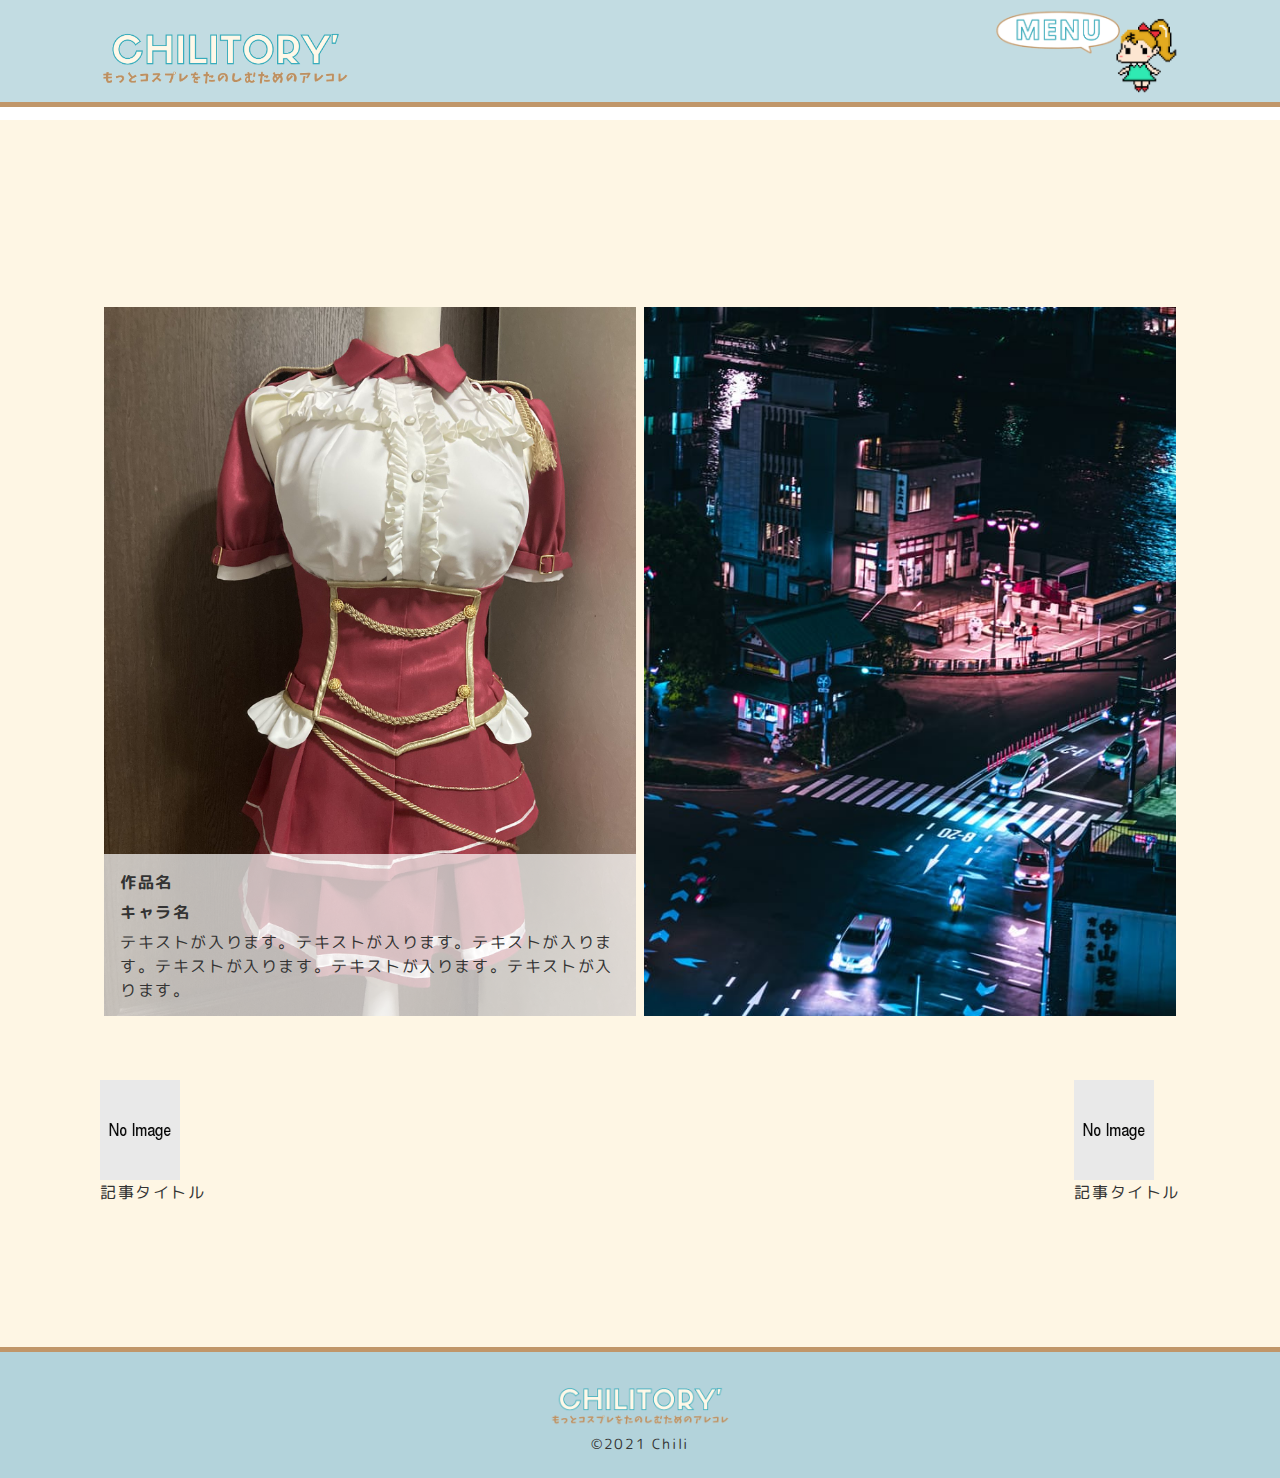
<file: single.html>
<!DOCTYPE html>
<html lang="ja">
<head>
  <meta charset="UTF-8">
  <meta name="viewport" content="width=device-width, initial-scale=1">
  <link rel="stylesheet" href="css/styles.css">
  <link rel="stylesheet" href="css/styles.scss">
  <link href="https://use.fontawesome.com/releases/v5.6.1/css/all.css" rel="stylesheet">
  <script src="https://ajax.googleapis.com/ajax/libs/jquery/3.2.1/jquery.min.js"></script>
  <title>main</title>

  <link rel="preconnect" href="https://fonts.googleapis.com">
  <link rel="preconnect" href="https://fonts.gstatic.com" crossorigin>
  <link href="https://fonts.googleapis.com/css2?family=Archivo+Black&display=swap" rel="stylesheet">

  <link rel="preconnect" href="https://fonts.googleapis.com">
<link rel="preconnect" href="https://fonts.gstatic.com" crossorigin>
<link href="https://fonts.googleapis.com/css2?family=Archivo+Black&family=M+PLUS+Rounded+1c&display=swap" rel="stylesheet">

</head>

<body>
  
  <!--ヘッダー-->
  <header>
    <div class="inner">

      <!-- header_wrapperここから -->
      <div class="header_wrapper">

        <!-- ヘッダーロゴここから -->
        <h1 class="header_logo_wrapper">
          <a href="#">
            <img src="images/pc_logo_2.svg" alt="ヘッダーロゴ">
          </a>
        </h1>
        <!-- ヘッダーロゴここかまで -->
        
        <!-- メニューアイコンここから -->
        <div class="header_menu_logo" id="show">
          <img src="images/header_logo.png" alt="メニューアイコン">
        </div>
        <!-- メニューアイコンここまで -->

      </div>
      <!-- header_wrapperここまで -->

      <!-- nav_wrapperここから -->
      <div class="nav_wrapper" id="nav_wrapper">

        <!-- スクリーンここから -->
        <div id="screen"></div>
        <!-- スクリーンここまで -->

        <!-- nav_menu_wrapperここから -->
        <nav class="nav_menu_wrapper" id="nav_menu_wrapper">
          
          <!-- タイトルとcloseロゴここから -->
          <p class="nav_menu_title">
            MENU
            <!-- close_icon -->
            <span class="close_icon" id="close">
              <img src="images/header_logo_close.png" alt="closeのロゴ">
            </span>
            <!-- /close_icon -->
          </p>
          <!-- タイトルとcloseロゴここまで -->
          
          <!-- nav_menuここから -->
          <ul class="nav_menu">
            <li><a href="#works">TOP<span class="border bottom"></span></a></li>
            <li><a href="#works">WORKS<span class="border bottom"></span></a></li>
            <li><a href="#about">ABOUT ME<span class="border bottom"></span></a></li>
            <li><a href="gallery.html">GALLERY<span class="border bottom"></span></a></li>
            <li><a href="#">BLOG<i class="fas fa-external-link-alt"></i><span class="border bottom"></span></a></li>
          </ul>
          <!-- nav_menuここまで -->

          <a href="#" class="twitter_link"><i class="fab fa-twitter"></i>twitterアカウントはこちら<i class="fas fa-external-link-alt"></i></a>

        </nav>
        <!-- nav_menu_wrapperここまで -->

      </div>
      <!-- nav_wrapperここまで -->

    </div>
    <!-- /inner -->

  </header>
  <!--ヘッダーここまで-->

  <main>

    <!--singleここから-->
    <section class="single" id="single">

      <div class="inner">

        <!-- single_wrapperここから -->
        <div class="single_wrapper">
          
          <!-- single_thumbnail_wrapperここから -->
          <ul class="single_thumbnail_wrapper">
            <li class="single_thumbnail thumbnail_left"><a href=""><img src="images/衣装サンプル左.jpg" alt=""></a>
              <!-- pc版content_wrapperここから -->
              <ul class="content_wrapper pc_only">
                <li class="works_name">作品名</li>
                <li class="chara_name">キャラ名</li>
                <li class="explain">テキストが入ります。テキストが入ります。テキストが入ります。テキストが入ります。テキストが入ります。テキストが入ります。</li>
              </ul>
              <!-- pc版content_wrapperここまで -->
              
            </li>
            
            <li class="single_thumbnail"><a href=""><img src="images/mv_2.jpg" alt=""></a></li>
          </ul>
          <!-- single_thumbnail_wrapperここまで -->
          
        </div>
        <!-- single_wrapperここまで -->

        <!-- sp,tb版content_wrapperここから -->
        <ul class="content_wrapper sp_only">
          <li class="works_name">作品名</li>
          <li class="chara_name">キャラ名</li>
          <li class="explain">テキストが入ります。テキストが入ります。テキストが入ります。テキストが入ります。テキストが入ります。テキストが入ります。</li>
        </ul>
        <!-- sp,tb版content_wrapperここから -->

        <ul class="pagination">
          <li class="prev">
            <a href="#">
              <div class="pagonation_image">
                <img src="images/no-image_100x100.png">
              </div>
              記事タイトル
            </a>
          </li>

          <li class="next">
            <a href="#">
              <div class="pagonation_image">
                <img src="images/no-image_100x100.png">
              </div>
              記事タイトル
            </a>
          </li>

        </ul>
      
      </div>
      <!-- /inner -->

    </section>
    <!--singleここまで-->

  </main>

  <!--フッター-->
  <footer>
    <div class="footer_container">
      <div class="footer_logo_wrapper">
        <a href="#"><img src="images/footer_logo.svg" alt=""></a>
      </div>
      <p class="copy_right">&copy2021 Chili</p>
    </div>
    <!-- Topへ戻るボタンここから -->
    <div class="top_btn to_top" id="top_btn"><a href="#"><i class="fas fa-chevron-up"></i></a></div>
    <!-- Topへ戻るボタンここまで -->
  </footer>

  <!--フッターここまで-->
  <script src="js/main.js"> </script>
</body>
</html>
</file>
<file: css/styles.css>
@charset "UTF-8";
* {
  -webkit-box-sizing: border-box;
          box-sizing: border-box;
}

/* -------------------------------------------- */
/* リセット */
/* -------------------------------------------- */
body, h1, h2, h3, h4, h5, p, ul, li, ol, dl, dt, figure, input, textarea {
  margin: 0;
  padding: 0;
  -webkit-text-size-adjust: 100%;
  list-style: none;
  outline: 0;
}

a {
  color: inherit;
  text-decoration: none;
}

img {
  max-width: 100%;
  vertical-align: bottom;
}

/* -------------------------------------------- */
/* 共通設定 */
/* -------------------------------------------- */
body {
  position: relative;
  color: #333;
  line-height: 1.5;
  letter-spacing: 0.1em;
  font-size: calc(0.875rem + ((1vw - 3.75px) * 0.2424));
  font-family: 'M PLUS Rounded 1c', sans-serif;
  display: -webkit-box;
  display: -ms-flexbox;
  display: flex;
  -webkit-box-orient: vertical;
  -webkit-box-direction: normal;
      -ms-flex-direction: column;
          flex-direction: column;
  min-height: 100vh;
}

/* bodyにactiveクラスが着いた時 */
body.active {
  overflow-y: hidden;
}

@media (min-width: 600px) {
  body {
    font-size: 1rem;
  }
}

/* twitterアイコン */
.fa-twitter {
  color: #00acee;
  margin-right: 4px;
}

/* 外部リンクのアイコン */
.fa-external-link-alt {
  margin-left: 4px;
}

/* -------------------------------------------- */
/* インナー */
/* -------------------------------------------- */
.inner {
  margin: 0 auto;
  width: 100%;
  max-width: 1200px;
  padding: 0 3%;
}

@media (min-width: 600px) {
  .inner {
    width: 100%;
    padding: 0 60px;
  }
}

/* -------------------------------------------- */
/* セクション関連 */
/* -------------------------------------------- */
section {
  width: 100%;
  margin-top: -75.5px;
  padding: 115.5px 0;
}

section .section_heading {
  font-size: calc(1.5rem + ((1vw - 3.75px) * 0.9697));
  letter-spacing: 0.1em;
  line-height: 1.25;
  display: inline-block;
  text-align: center;
  margin-bottom: 32px;
  font-family: 'Archivo Black', sans-serif;
}

section .section_heading .sub_title {
  font-size: calc(0.75rem + ((1vw - 3.75px) * 0.2424));
  display: block;
}

@media (min-width: 600px) {
  section {
    margin-top: -102px;
    padding: 166px 0;
  }
  section .section_heading {
    margin-bottom: 48px;
  }
}

@media (min-width: 1025px) {
  section {
    margin-top: -107px;
    padding: 187px 0;
  }
  section .section_heading {
    font-size: 2.25rem;
    margin-bottom: 64px;
  }
  section .section_heading .sub_title {
    font-size: 0.875rem;
  }
}

/* -------------------------------------------- */
/* ナビメニュー関連 */
/* -------------------------------------------- */
/* スクリーン */
#screen {
  background-color: rgba(0, 0, 0, 0.7);
  position: absolute;
  width: 100%;
  height: 100%;
  top: 0;
  left: 0;
  display: none;
  z-index: 1;
}

/* スクリーンにactiveクラスが着いた時 */
#screen.active {
  display: block;
}

/* ナビメニュー全体 */
.nav_wrapper {
  color: #fff;
  background-color: rgba(0, 0, 0, 0.8);
  width: 100%;
  position: fixed;
  top: 0;
  height: 100%;
  right: 120%;
  z-index: 1;
  -webkit-transition: all .6s;
  transition: all .6s;
  overflow-y: scroll;
  /* モーダル全体 */
  /* ナビメニューにactiveクラスが着いた時 */
}

.nav_wrapper .nav_menu_wrapper {
  width: 100%;
  text-align: center;
  /* ナビメニューの見出し */
  /* ナビメニュー */
  /* twitterのリンク */
}

.nav_wrapper .nav_menu_wrapper .nav_menu_title {
  padding: 24px 0;
  border: 1px solid #fff;
  border-top: 1px solid transparent;
  font-size: 1.25rem;
  position: relative;
  letter-spacing: 0.25em;
  font-weight: bold;
  /* 閉じるアイコン */
}

.nav_wrapper .nav_menu_wrapper .nav_menu_title .close_icon {
  width: 120px;
  position: absolute;
  top: 50%;
  right: 0;
  -webkit-transform: translateY(-50%);
          transform: translateY(-50%);
  cursor: pointer;
}

.nav_wrapper .nav_menu_wrapper .nav_menu {
  margin-bottom: 32px;
}

.nav_wrapper .nav_menu_wrapper .nav_menu li a {
  border: 1px solid #fff;
  border-top: 1px solid transparent;
  display: block;
  padding: 24px;
  -webkit-transition: all .4s;
  transition: all .4s;
  letter-spacing: 0.25em;
}

.nav_wrapper .nav_menu_wrapper .nav_menu li a:hover {
  background-color: #fff;
  color: #000;
}

.nav_wrapper .nav_menu_wrapper .twitter_link {
  -webkit-transition: all .4s;
  transition: all .4s;
}

.nav_wrapper .nav_menu_wrapper .twitter_link:hover {
  opacity: .6;
}

.nav_wrapper.active {
  right: 0;
}

@media (min-width: 600px) {
  /* ナビメニュー */
  .nav_wrapper {
    width: 100%;
    /* モーダル全体 */
  }
  .nav_wrapper .nav_menu_wrapper {
    width: 80%;
    max-width: 1000px;
    margin: 0 auto;
    /* ナビメニューの見出し */
    /* ナビメニュー */
  }
  .nav_wrapper .nav_menu_wrapper .nav_menu_title {
    padding: 36px 0;
    font-size: 1.25rem;
    /* 閉じるアイコン */
  }
  .nav_wrapper .nav_menu_wrapper .nav_menu_title .close_icon {
    width: 180px;
  }
  .nav_wrapper .nav_menu_wrapper .nav_menu li a {
    padding: 32px;
  }
}

@media (min-width: 1025px) {
  /* ナビメニュー */
  .nav_wrapper {
    /* モーダル全体 */
  }
  .nav_wrapper .nav_menu_wrapper {
    /* ナビメニューの見出し */
    /* ナビメニュー */
  }
  .nav_wrapper .nav_menu_wrapper .nav_menu_title {
    padding: 48px 0;
    /* 閉じるアイコン */
  }
  .nav_wrapper .nav_menu_wrapper .nav_menu_title .close_icon {
    width: 200px;
  }
  .nav_wrapper .nav_menu_wrapper .nav_menu {
    margin-bottom: 48px;
  }
  .nav_wrapper .nav_menu_wrapper .nav_menu li a {
    padding: 48px;
  }
}

/* -------------------------------------------- */
/* ヘッダー */
/* -------------------------------------------- */
header {
  background-color: rgba(179, 211, 219, 0.8);
  border-bottom: 5px solid #C09669;
  padding: 8px 0;
  position: fixed;
  width: 100%;
  top: 0;
  left: 0;
  z-index: 10;
}

header .header_wrapper {
  display: -webkit-box;
  display: -ms-flexbox;
  display: flex;
  -webkit-box-pack: justify;
      -ms-flex-pack: justify;
          justify-content: space-between;
  -webkit-box-align: center;
      -ms-flex-align: center;
          align-items: center;
  /* ヘッダーロゴ */
  /* ヘッダーメニューアイコン */
}

header .header_wrapper .header_logo_wrapper img {
  width: 150px;
}

header .header_wrapper .header_menu_logo {
  width: 120px;
  cursor: pointer;
}

@media (min-width: 600px) {
  header .header_wrapper {
    /* ヘッダーロゴ */
    /* ヘッダーメニューアイコン */
  }
  header .header_wrapper .header_logo_wrapper img {
    width: 220px;
  }
  header .header_wrapper .header_menu_logo {
    width: 180px;
  }
}

@media (min-width: 1025px) {
  header .header_wrapper {
    /* ヘッダーロゴ */
    /* ヘッダーメニューアイコン */
  }
  header .header_wrapper .header_logo_wrapper img {
    width: 250px;
  }
  header .header_wrapper .header_menu_logo {
    width: 190px;
  }
}

/* -------------------------------------------- */
/* メインビジュアル */
/* -------------------------------------------- */
.mv {
  height: 400px;
  width: 100%;
  position: relative;
}

.mv .main_img {
  background-size: cover;
  background-position: center;
  height: 100%;
  width: 100%;
  position: absolute;
  left: 0;
  top: 0;
  z-index: 1;
  -webkit-animation: anime 24s infinite ease-in;
          animation: anime 24s infinite ease-in;
  opacity: 0;
}

.main_img:first-child {
  background-position: 67%;
}

.main_img:nth-of-type(2) {
  -webkit-animation-delay: 6s;
  animation-delay: 6s;
  background-position: 90% 10%;
}

.main_img:nth-of-type(3) {
  -webkit-animation-delay: 12s;
  animation-delay: 12s;
  background-position: 64% 80%;
}

.main_img:nth-of-type(4) {
  -webkit-animation-delay: 18s;
  animation-delay: 18s;
  background-position: 36%;
}

/*animation keyframe*/
@-webkit-keyframes anime {
  0% {
    opacity: 0;
  }
  10% {
    opacity: 1;
  }
  20% {
    opacity: 1;
  }
  35% {
    opacity: 0;
  }
  100% {
    opacity: 0;
  }
}
@keyframes anime {
  0% {
    opacity: 0;
  }
  10% {
    opacity: 1;
  }
  20% {
    opacity: 1;
  }
  35% {
    opacity: 0;
  }
  100% {
    opacity: 0;
  }
}

@media (min-width: 600px) {
  .mv {
    height: 600px;
  }
}

@media (min-width: 1025px) {
  .mv {
    height: 800px;
  }
}

/* -------------------------------------------- */
/* フッター */
/* -------------------------------------------- */
footer {
  background: #b3d3db;
  border-top: 5px solid #C09669;
  text-align: center;
  padding: 16px 0;
  margin-top: auto;
  /* フッターロゴ */
}

footer .footer_logo_wrapper img {
  width: 120px;
}

footer .copy_right {
  font-size: 0.75rem;
}

/* Topへ戻るボタン */
.to_top {
  display: none;
  width: 40px;
  height: 40px;
  background-color: #000;
  border-radius: 50%;
  cursor: pointer;
  position: fixed;
  right: 10px;
  bottom: 30px;
  opacity: .7;
  /* FontAwesome */
}

.to_top i {
  font-size: 1.5rem;
  color: #fff;
  display: block;
  position: absolute;
  top: 50%;
  left: 50%;
  -webkit-transform: translate(-50%, -50%);
          transform: translate(-50%, -50%);
}

@media (min-width: 600px) {
  footer {
    padding: 16px 0;
    /* フッターロゴ */
  }
  footer .footer_logo_wrapper img {
    width: 150px;
  }
}

@media (min-width: 1025px) {
  footer {
    padding: 24px 0;
    /* フッターロゴ */
  }
  footer .footer_logo_wrapper {
    margin-bottom: 8px;
  }
  footer .footer_logo_wrapper img {
    width: 180px;
  }
  footer .copy_right {
    font-size: 0.875rem;
  }
  /* Topへ戻るボタン */
  .to_top {
    width: 50px;
    height: 50px;
    /* FontAwesome */
  }
  .to_top i {
    font-size: 2rem;
  }
}

/* -------------------------------------------- */
/* works */
/* -------------------------------------------- */
.works {
  background-color: #fef6e4;
}

.works .works_items {
  display: -webkit-box;
  display: -ms-flexbox;
  display: flex;
  -ms-flex-wrap: wrap;
      flex-wrap: wrap;
  /* worksのサムネ */
}

.works .works_items .work_thumbnail {
  width: calc(100% / 2 - 8px);
  margin: 0 4px;
  margin-bottom: 16px;
  -webkit-transition: all .4s;
  transition: all .4s;
}

.works .works_items .work_thumbnail a img {
  width: 100%;
  height: 100%;
  -o-object-fit: cover;
     object-fit: cover;
}

.works .works_items .work_thumbnail:hover {
  -webkit-transform: translateY(-4px);
          transform: translateY(-4px);
  -webkit-box-shadow: 5px 10px 20px rgba(0, 0, 0, 0.25);
          box-shadow: 5px 10px 20px rgba(0, 0, 0, 0.25);
}

.works .works_items .work_thumbnail:last-child, .works .works_items .work_thumbnail:nth-last-child(2) {
  margin-bottom: 0;
}

@media (min-width: 1025px) {
  .works .works_items .work_thumbnail {
    width: calc(100% / 4 - 8px);
    margin-bottom: 16px;
  }
  .works .works_items .work_thumbnail:nth-last-child(3), .works .works_items .work_thumbnail:nth-last-child(4) {
    margin-bottom: 0;
  }
}

/* -------------------------------------------- */
/* about */
/* -------------------------------------------- */
.about .about_wrapper {
  /* プロフィール */
  /* twitterの埋め込み */
}

.about .about_wrapper .about_prof_wrapper {
  /* プロフィール画像 */
  /* 自己紹介の欄 */
}

.about .about_wrapper .about_prof_wrapper .about_img_wrapper {
  border: 3px solid #C09669;
  border-radius: 50px;
  margin-bottom: 24px;
}

.about .about_wrapper .about_prof_wrapper .about_img_wrapper img {
  border-radius: 50px;
}

.about .about_wrapper .about_prof_wrapper .about_text_wrapper {
  margin-bottom: 24px;
  /* 名前 */
  /* snsの欄 */
}

.about .about_wrapper .about_prof_wrapper .about_text_wrapper li {
  margin-bottom: 16px;
}

.about .about_wrapper .about_prof_wrapper .about_text_wrapper .name {
  font-size: calc(1rem + ((1vw - 3.75px) * 0.9697));
}

.about .about_wrapper .about_prof_wrapper .about_text_wrapper .sns_link_wrapper p:first-child {
  margin-bottom: 4px;
}

.about .about_wrapper .about_prof_wrapper .about_text_wrapper .sns_link_wrapper a {
  -webkit-transition: all .4s;
  transition: all .4s;
}

.about .about_wrapper .about_prof_wrapper .about_text_wrapper .sns_link_wrapper a:hover {
  opacity: 0.6;
}

.about .about_wrapper .about_prof_wrapper .about_text_wrapper .sns_link_wrapper .blog {
  display: inline-block;
}

.about .about_wrapper .about_prof_wrapper .about_text_wrapper .sns_link_wrapper .blog .container {
  display: -webkit-box;
  display: -ms-flexbox;
  display: flex;
  -webkit-box-align: baseline;
      -ms-flex-align: baseline;
          align-items: baseline;
}

.about .about_wrapper .about_prof_wrapper .about_text_wrapper .sns_link_wrapper .blog .container img {
  width: 14px;
  height: 14px;
  display: inline-block;
  margin-right: 4px;
}

.about .about_wrapper .about_prof_wrapper .about_text_wrapper .sns_link_wrapper .blog span {
  display: block;
}

.about .about_wrapper .twitter_wrapper {
  border: 1px solid rgba(0, 0, 0, 0.25);
  border-radius: 6px;
}

@media (min-width: 600px) {
  .about {
    /* twitterの埋め込み */
  }
  .about .about_wrapper {
    display: -webkit-box;
    display: -ms-flexbox;
    display: flex;
    -webkit-box-pack: justify;
        -ms-flex-pack: justify;
            justify-content: space-between;
    /* プロフィール */
  }
  .about .about_wrapper .about_prof_wrapper {
    width: 49%;
    /* プロフィール画像 */
    /* 自己紹介の欄 */
  }
  .about .about_wrapper .about_prof_wrapper .about_img_wrapper {
    margin-bottom: 32px;
  }
  .about .about_wrapper .about_prof_wrapper .about_text_wrapper {
    /* snsの欄 */
  }
  .about .about_wrapper .about_prof_wrapper .about_text_wrapper .sns_link_wrapper .blog .container img {
    width: 16px;
    height: 16px;
  }
  .about .twitter_wrapper {
    width: 50%;
  }
}

@media (min-width: 1025px) {
  .about .about_wrapper {
    /* プロフィール */
  }
  .about .about_wrapper .about_prof_wrapper {
    /* 自己紹介の欄 */
  }
  .about .about_wrapper .about_prof_wrapper .about_text_wrapper {
    /* 名前 */
    /* snsの欄 */
  }
  .about .about_wrapper .about_prof_wrapper .about_text_wrapper .name {
    font-size: 1.5rem;
  }
  .about .about_wrapper .about_prof_wrapper .about_text_wrapper .sns_link_wrapper .blog img {
    width: 16px;
    height: 16px;
  }
}

/* -------------------------------------------- */
/* singleページ */
/* -------------------------------------------- */
.single {
  background-color: #fef6e4;
  margin-top: 80px;
  /* 文章の大枠 */
  /* ページネーション */
}

.single .single_wrapper {
  /* 画像の大枠 */
}

.single .single_wrapper .single_thumbnail_wrapper {
  display: -webkit-box;
  display: -ms-flexbox;
  display: flex;
  /* 画像 */
}

.single .single_wrapper .single_thumbnail_wrapper .single_thumbnail {
  width: calc(100% / 2 - 8px);
  margin: 0 4px;
}

.single .single_wrapper .single_thumbnail_wrapper .single_thumbnail img {
  width: 100%;
  height: 100%;
  -o-object-fit: cover;
     object-fit: cover;
}

.single .content_wrapper {
  background-color: rgba(255, 255, 255, 0.7);
  width: 100%;
  padding: 1em 0;
}

.single .content_wrapper .works_name, .single .content_wrapper .chara_name {
  font-weight: bold;
  margin-bottom: 6px;
}

.single .pc_only {
  display: none;
}

.single .pagination {
  margin-top: 32px;
  margin-bottom: 40px;
  display: -webkit-box;
  display: -ms-flexbox;
  display: flex;
  width: 100%;
  height: auto;
  position: relative;
  /* 前に戻る */
  /* 前に戻る */
}

.single .pagination .prev, .single .pagination .next {
  position: absolute;
  top: 0;
  -webkit-transition: all .4s;
  transition: all .4s;
}

.single .pagination .prev:hover, .single .pagination .next:hover {
  opacity: .6;
}

.single .pagination .prev .pagonation_image, .single .pagination .next .pagonation_image {
  width: 80px;
  height: 100px;
}

.single .pagination .prev .pagonation_image img, .single .pagination .next .pagonation_image img {
  width: 100%;
  height: 100%;
}

.single .pagination .prev {
  left: 0;
}

.single .pagination .next {
  right: 0;
}

@media (min-width: 600px) {
  .single {
    margin-top: 120px;
    /* ページネーション */
  }
  .single .pagination {
    margin-top: 64px;
    margin-bottom: 80px;
  }
}

@media (min-width: 1025px) {
  .single .single_wrapper .thumbnail_left {
    position: relative;
  }
  .single .sp_only {
    display: none;
  }
  .single .pc_only {
    display: block;
    width: 100%;
    position: absolute;
    bottom: 0;
    left: 0;
    padding: 1em;
  }
  .single .pc_only .explain {
    height: 70px;
    overflow-y: scroll;
    /* スクロールの幅の設定 */
    /* スクロールの背景の設定 */
    /* スクロールのつまみ部分の設定 */
  }
  .single .pc_only .explain::-webkit-scrollbar {
    width: 5px;
    height: 10px;
  }
  .single .pc_only .explain::-webkit-scrollbar-track {
    border-radius: 5px;
    -webkit-box-shadow: 0 0 4px #aaa inset;
            box-shadow: 0 0 4px #aaa inset;
  }
  .single .pc_only .explain::-webkit-scrollbar-thumb {
    border-radius: 5px;
    background: #555;
  }
}

/* -------------------------------------------- */
/* ▼タブレット用デザインとして付け足すデザイン */
/* -------------------------------------------- */
/* -------------------------------------------- */
/* ▼タブレット用デザインとして付け足すデザイン */
/* -------------------------------------------- */
/* ------------------------------------ */
/* ▼PC用デザインとして付け足すデザイン */
/* ------------------------------------ */
/*# sourceMappingURL=styles.css.map */
</file>
